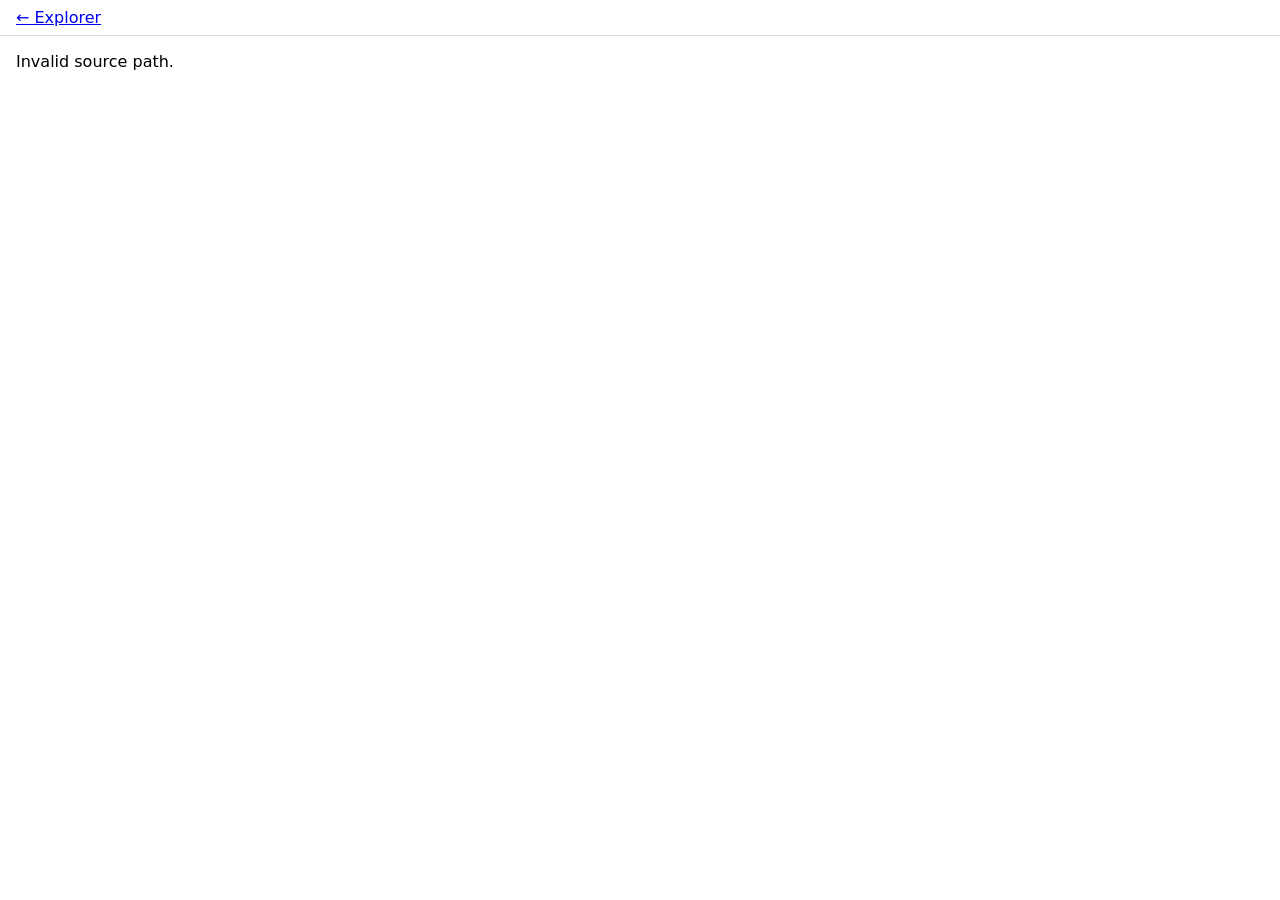
<file: site/source.html>
<!DOCTYPE html>
<html lang="en">
<head>
<meta charset="utf-8">
<meta name="viewport" content="width=device-width, initial-scale=1">
<title>Source · Nix module explorer</title>
<meta name="description" content="Browse and search NixOS, home-manager and nix-darwin module options, with docs and declaration sources.">
<meta property="og:site_name" content="Nix module explorer">
<meta property="og:title" content="Source · Nix module explorer">
<meta property="og:description" content="Browse and search NixOS, home-manager and nix-darwin module options, with docs and declaration sources.">
<meta property="og:type" content="website">
<meta name="theme-color" content="#5277c3">
<link rel="stylesheet" href="nix.css">
<!-- Before first paint, so a saved theme doesn't flash. Empty = follow the system. -->
<script>try { document.documentElement.style.colorScheme = localStorage.theme || ""; } catch {}</script>
<link rel="icon" href="favicon.svg" type="image/svg+xml">
<style>
  body { margin: 0; font-family: system-ui, sans-serif; }
  header { display: flex; flex-wrap: wrap; gap: .25rem 1rem; align-items: baseline; padding: .5rem 1rem; border-bottom: 1px solid #8884; position: sticky; top: 0; background: Canvas; }
  header h1 { font-size: 1rem; margin: 0; font-family: ui-monospace, monospace; word-break: break-all; }
  header .meta { opacity: .7; font-size: .85rem; }
  pre { margin: 0; padding: .5rem 0; font-size: .85rem; line-height: 1.45; }
  .line { display: grid; grid-template-columns: 4.5em 1fr; }
  .line > a { color: GrayText; text-align: right; padding-right: 1em; text-decoration: none; user-select: none; }
  .line > a:hover { text-decoration: underline; }
  .line > code { white-space: pre-wrap; word-break: break-all; }
  .line.hl { background: color-mix(in srgb, #fd0 22%, transparent); }
  .line.hl > a { color: CanvasText; }
  main > p { padding: 0 1rem; }
  @media (max-width: 40rem) { pre { font-size: .75rem; } .line { grid-template-columns: 3.5em 1fr; } .line > a { padding-right: .5em; } }
</style>
</head>
<body>
<header>
  <a id="back" href="./">← Explorer</a>
  <h1 id="path"></h1>
  <span id="via" class="meta"></span>
  <span id="channel" class="meta"></span>
</header>
<main id="main"><p>Loading…</p></main>
<script type="module">
import { IMPORT_DEPTH, esc, findOptionLines, nixImports, nixTokens, optionPath } from "./lib.js";

// URL: source.html?<channel>/<repo>/<path>#L12-L20. Links from the explorer end in #<source>:<option>
// instead; that is replaced by the declaration's line range once found.
const $ = (id) => document.getElementById(id);
let query = "";
try { query = decodeURIComponent(location.search.slice(1)); } catch { /* malformed: rejected below */ }
const [rawChannel, ...pathSegs] = query.split("/");
// URLs name the channel without "nixos-" (26.05); old full names still work. Files live under src/nixos-<channel>/.
const channel = rawChannel.replace(/^nixos-/, "");
let path = pathSegs.join("/");

const optionHash = /^#[\w-]+:/.test(location.hash) ? location.hash : "";
let loc = null;
try { loc = optionHash && optionPath(decodeURIComponent(optionHash).replace(/^#[\w-]+:/, "")); } catch { /* no jump */ }

$("channel").textContent = channel;
$("back").href = `./?${channel}${optionHash}`;
// Came from the explorer in this tab: go back in history, which lands on the option we came from.
$("back").addEventListener("click", (e) => {
  const ref = document.referrer && new URL(document.referrer);
  if (ref && ref.origin === location.origin && !ref.pathname.endsWith("source.html") && history.length > 1) {
    e.preventDefault();
    history.back();
  }
});

const main = $("main");
const fail = (msg) => main.replaceChildren(Object.assign(document.createElement("p"), { textContent: msg }));
const fetchSrc = async (p) => {
  const res = await fetch("src/" + [`nixos-${channel}`, ...p.split("/")].map(encodeURIComponent).join("/"));
  return res.ok ? res.text() : null;
};

// Only plain relative paths into the bundled src/<channel>/ tree.
if (!/^[\w.-]+$/.test(channel) || !path || [rawChannel, ...pathSegs].some((s) => !s || s === "." || s === "..")) fail("Invalid source path.");
else {
  const declared = path;
  let text = await fetchSrc(path);
  if (text === null) fail("This file is not bundled with the explorer.");
  else {
    let range = loc?.length ? findOptionLines(text, loc) : null;
    // Submodule options are often declared in a file the declaring module imports (nginx vhost-options.nix).
    if (loc?.length && !range) [path, text, range] = (await searchImports(path, text)) ?? [path, text, null];
    if (path !== declared) $("via").textContent = `imported from ${declared.split("/").pop()}`;
    const lines = range ? (range[0] === range[1] ? `#L${range[0]}` : `#L${range[0]}-L${range[1]}`) : "";
    // replaceState: no extra history entry, so browser back returns to the explorer.
    history.replaceState(null, "", `?${channel}/${path}${optionHash ? lines : location.hash}`);
    render(text);
  }
}

// Breadth-first through relative imports (same depth the build bundles); returns [path, text, range] or null.
async function searchImports(start, text) {
  const seen = new Set([start]);
  let frontier = [[start, text]];
  for (let depth = 0; depth < IMPORT_DEPTH && frontier.length; depth++) {
    const refs = frontier.flatMap(([f, t]) => nixImports(t, f)).filter((r) => !seen.has(r) && seen.add(r));
    frontier = (await Promise.all(refs.map(async (r) => [r, await fetchSrc(r)]))).filter(([, t]) => t !== null);
    for (const [r, t] of frontier) {
      const range = findOptionLines(t, loc);
      if (range) return [r, t, range];
    }
  }
  return null;
}

function render(text) {
  $("path").textContent = path;
  document.title = `${path.split("/").pop()} · Nix module explorer`;
  // Split highlighted tokens into lines so multi-line strings/comments keep their colour per line.
  const lines = [""];
  for (const [cls, t] of nixTokens(text))
    t.split("\n").forEach((part, i) => {
      if (i) lines.push("");
      if (part) lines[lines.length - 1] += cls ? `<span class="tk-${cls}">${esc(part)}</span>` : esc(part);
    });
  if (lines.length > 1 && lines.at(-1) === "") lines.pop(); // trailing newline
  const pre = document.createElement("pre");
  pre.innerHTML = lines.map((l, i) => `<div class="line" id="L${i + 1}"><a href="#L${i + 1}">${i + 1}</a><code>${l}</code></div>`).join("");
  // Line links replace the hash instead of pushing history, so back still returns to the explorer.
  pre.addEventListener("click", (e) => {
    const a = e.target.closest(".line > a");
    if (!a) return;
    e.preventDefault();
    history.replaceState(null, "", a.getAttribute("href"));
    highlight();
  });
  main.replaceChildren(pre);
  highlight();
}

// Highlight "#L12" or "#L12-L20" and bring it into view.
function highlight() {
  for (const el of document.querySelectorAll(".line.hl")) el.classList.remove("hl");
  const m = location.hash.match(/^#L(\d+)(?:-L(\d+))?$/);
  if (!m) return;
  const [a, b] = [+m[1], +(m[2] ?? m[1])].sort((x, y) => x - y);
  const end = Math.min(b, document.querySelectorAll(".line").length); // a hand-typed #L1-L99999999999 must not hang
  for (let i = a; i <= end; i++) $(`L${i}`)?.classList.add("hl");
  $(`L${a}`)?.scrollIntoView({ block: b - a > 25 ? "start" : "center" });
}
addEventListener("hashchange", highlight);
</script>
</body>
</html>
</file>
<file: site/nix.css>
/* Nix syntax token colours, shared by index.html and source.html. */
:root { color-scheme: light dark; }
.tk-comment { color: light-dark(#6a737d, #8b949e); font-style: italic; }
.tk-string { color: light-dark(#0a7d32, #9ece6a); }
.tk-path { color: light-dark(#0b6e99, #7dcfff); text-decoration: underline dotted; }
.tk-keyword { color: light-dark(#a626a4, #bb9af7); font-weight: 600; }
.tk-constant, .tk-number { color: light-dark(#b45309, #ff9e64); }
.tk-attr { color: light-dark(#1d4ed8, #7aa2f7); }
.tk-interp { color: light-dark(#be185d, #f7768e); }
</file>
